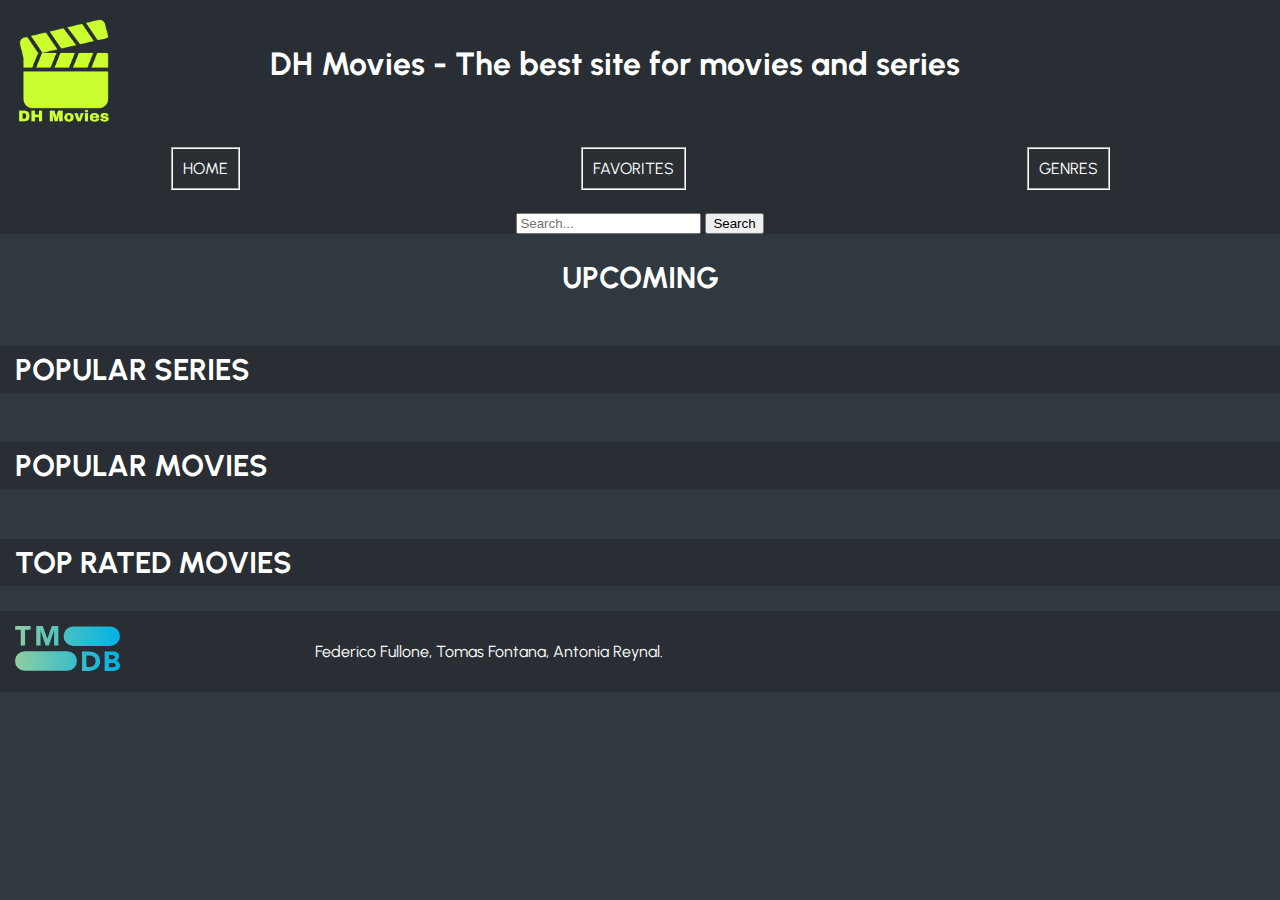
<file: index.html>
<!DOCTYPE html>
<html lang="en">

<head>
    <meta charset="UTF-8">
    <meta http-equiv="X-UA-Compatible" content="IE=edge">
    <meta name="viewport" content="width=device-width, initial-scale=1.0">
    <title>Home - DH Movies</title>
    <link rel="stylesheet" href="css/style.css">
    <link rel="preconnect" href="https://fonts.googleapis.com">
    <link rel="preconnect" href="https://fonts.gstatic.com" crossorigin>
    <link href="https://fonts.googleapis.com/css2?family=Urbanist&display=swap" rel="stylesheet">

</head>

<body class="body-index">

    <header class="menu-index">
        <div class="header-index">
            <img class="logo" src="img/logo.PNG" alt="Logo dhmovies">
            <h1 class="h1-header"> DH Movies - The best site for movies and series</h1>
        </div>
        <nav>
            <ul class="menu">
                <li><a href="index.html">Home </a></li>
                <li><a href="favoritos.html">Favorites </a></li>
                <li><a href="generos.html">Genres </a></li>
            </ul>
        </nav>
        <div class="buscador">
            <form id="form-busqueda" action="search-results.html" method="GET">
                <input id="busqueda-text" class="casillero" type="text" name="busqueda" placeholder="Search...">
                <input class="boton" type="submit" value="Search">
            </form>
        </div>
    </header>

    <main>

        <h2 class="h2-proximamente">Upcoming</h2>

        <section class="upcoming">
        </section>


        <section class="lista-cartelera-series">
            <h2 class="h2-titulos">Popular series</h2>

        </section>


        <section class="lista-cartelera">
            <h2 class="h2-titulos">Popular movies</h2>


        </section>


        <section class="lista-cartelera-peliculas-vistas">
            <h2 class="h2-titulos">Top rated movies</h2>

        </section>



    </main>


    <footer class="footer-index">
        <div class="nombres-footer">
            <div class="nav-logo">
                <a href="index.html">
                    <img class="logo-db" src="img/logodatabase.svg" alt="logo dhmovies"></a>
            </div>
            <div id="texto-footer">
                <p class="generos-texto"> Federico Fullone, Tomas Fontana, Antonia Reynal.</p>
            </div>

        </div>

    </footer>

    <script src="js/index.js"></script>
</body>

</html>
</file>
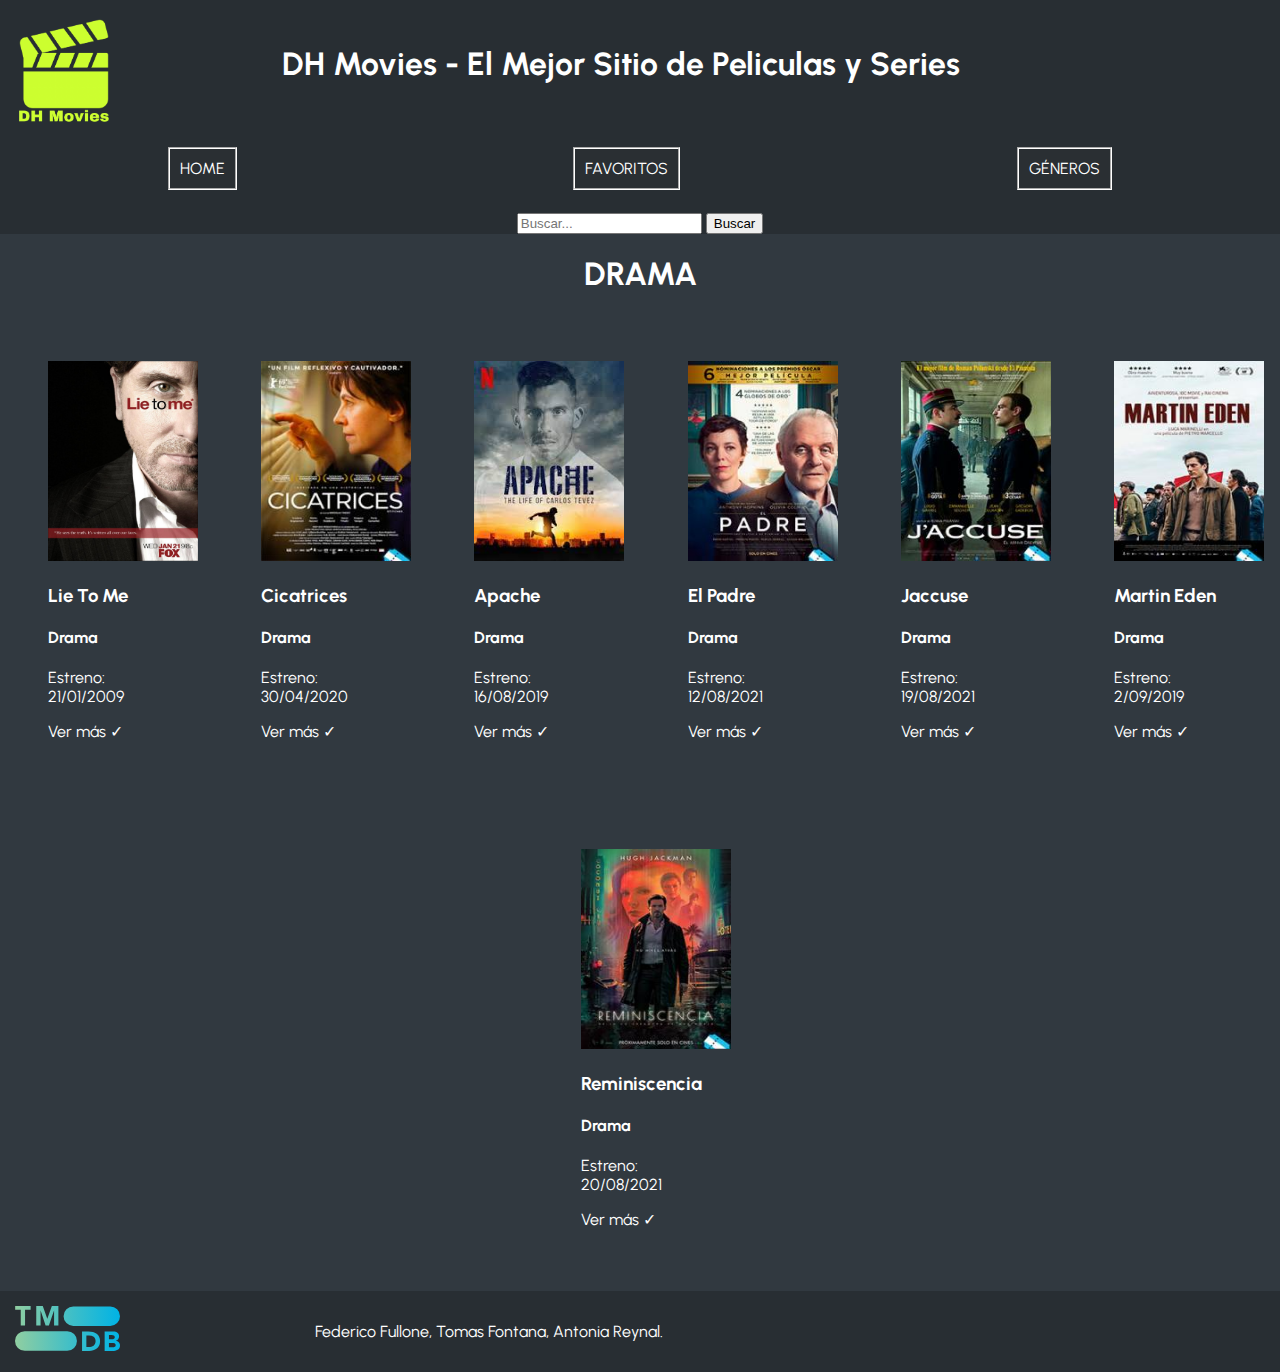
<file: detail-drama.html>
<!DOCTYPE html>
<html lang="en">
<head>
    <meta charset="UTF-8">
    <meta http-equiv="X-UA-Compatible" content="IE=edge">
    <meta name="viewport" content="width=device-width, initial-scale=1.0">
    <title>Drama - DH Movies</title>
    <link rel="stylesheet" href="./css/style.css">
    <link rel="preconnect" href="https://fonts.googleapis.com">
<link rel="preconnect" href="https://fonts.gstatic.com" crossorigin>
<link href="https://fonts.googleapis.com/css2?family=Urbanist&display=swap" rel="stylesheet">

</head>
<body class="body-generos">
    <header class="menu-index">
        <div class="header-index">
            <img class="logo" src="img/logo.PNG" alt="Logo dhmovies">
        <h1 class="h1-header">DH Movies - El Mejor Sitio de Peliculas y Series</h1>
        </div>
        <nav>
            <ul class="menu">
                <li><a href="index.html">Home </a></li>
                <li><a href="favoritos.html">Favoritos </a></li>
                <li><a href="generos.html">Géneros </a></li>
            </ul>
        </nav>
        <div class="buscador">
        <form action="search-results.html" method="GET">
            <input type="text" name="busqueda" placeholder="Buscar...">
            <input type="submit" value="Buscar">
        </form>
        </div>
    </header>

    <main>
        <h1 class="h1-generos">Drama</h1>
        <section class="lista-cartelera">

            <article class="listados">
                <div>
                    <a href="detail-movie.html">
                        <img class="portadas" src="img/series/lietome.jpeg" alt="lietome">
                    </a>    
                </div>
            
                <h3 class="titulos-peliculas"> <a href="detail-movie.html" class="a-titulo">Lie To Me</a></h3>
                <h4 class="generos-texto"> <a href="generos.html" class="a-generos"> Drama </a></h4>
                <p class="generos-texto">Estreno: 21/01/2009</p>
                <p class="generos-texto"><a href="detail-movie.html" class="a-titulo">Ver más ✓</a></p>
            
            </article>
            
            <article class="listados">
                <div>
                    <a href="detail-movie.html">
                        <img class="portadas" src="img/peliculas/cicatrices.jpeg" alt="cicatrices"> 
                    </a>    
                </div>
                
                <h3 class="titulos-peliculas"><a href="detail-movie.html" class="a-titulo">Cicatrices</a></h3>
                <h4 class="generos-texto"> <a href="generos.html" class="a-generos">Drama</a></h4>
                <p class="generos-texto">Estreno: 30/04/2020</p>
                <p class="generos-texto"><a href="detail-movie.html" class="a-titulo">Ver más ✓</a></p>
            
            </article>

            <article class="listados">
            <div>
                <a href="detail-movie.html">
                    <img class="portadas" src="img/series/apache.jpeg" alt="Apache"> 
                </a>    
            </div> 
            
            <h3 class="titulos-peliculas"><a href="detail-movie.html" class="a-titulo">Apache</a></h3>
            <h4 class="generos-texto"> <a href="generos.html" class="a-generos">Drama </a></h4>
            <p class="generos-texto">Estreno: 16/08/2019</p>
            <p class="generos-texto"><a href="detail-movie.html" class="a-titulo">Ver más ✓</a></p>
        
        </article>
            
        <article class="listados">
         <div>   
            <a href="detail-movie.html">
                <img class="portadas" src="img/peliculas/elpadre.jpeg" alt="elpadre"> 
            </a>    
        </div>    
        
        <h3 class="titulos-peliculas"><a href="detail-movie.html" class="a-titulo">El Padre</a></h3>
        <h4 class="generos-texto"> <a href="generos.html" class="a-generos">Drama </a></h4>
        <p class="generos-texto">Estreno: 12/08/2021</p>
        <p class="generos-texto"><a href="detail-movie.html" class="a-titulo">Ver más ✓</a></p>
    
    </article>

    <article class="listados">
        <div>
        <a href="detail-movie.html">
            <img class="portadas" src="img/peliculas/jaccuse.jpeg" alt="jaccuse"> 
        </a>    
        </div>        
    
    <h3 class="titulos-peliculas"><a href="detail-movie.html" class="a-titulo">Jaccuse</a></h3>
    <h4 class="generos-texto"> <a href="generos.html" class="a-generos">Drama </a></h4>
    <p class="generos-texto">Estreno: 19/08/2021</p>
    <p class="generos-texto"><a href="detail-movie.html" class="a-titulo">Ver más ✓</a></p>

</article>

<article class="listados">
   <div>
    <a href="detail-movie.html">
        <img class="portadas" src="img/peliculas/martineden.jpeg" alt="martineden"> 
    </a>    
</div>              

<h3 class="titulos-peliculas"><a href="detail-movie.html" class="a-titulo">Martin Eden</a></h3>
<h4 class="generos-texto"> <a href="generos.html" class="a-generos">Drama </a></h4>
<p class="generos-texto">Estreno: 2/09/2019</p>
<p class="generos-texto"><a href="detail-movie.html" class="a-titulo">Ver más ✓</a></p>

</article>

<article class="listados">
<div>                      
    <a href="detail-movie.html">
        <img class="portadas" src="img/peliculas/reminiscencia.jpeg" alt="reminiscencia"> 
    </a>    
</div>  

<h3 class="titulos-peliculas"><a href="detail-movie.html" class="a-titulo">Reminiscencia</a></h3>
<h4 class="generos-texto"> <a href="generos.html" class="a-generos">Drama </a></h4>
<p class="generos-texto">Estreno: 20/08/2021</p>
<p class="generos-texto"><a href="detail-movie.html" class="a-titulo">Ver más ✓</a></p>

</article>


</section>

</main>

<footer class="footer-index">
    <div class="nombres-footer">
        <div class="nav-logo">
            <a href="index.html">
                <img class= "logo-db" src="img/logodatabase.svg" alt="logo dhmovies"></a>
        </div>
        <div id="texto-footer">
<p class="generos-texto"> Federico Fullone, Tomas Fontana, Antonia Reynal.</p></div>
     
    </div>

</footer>
<script src="js/generos.js"></script>
</body>
</html>
</file>
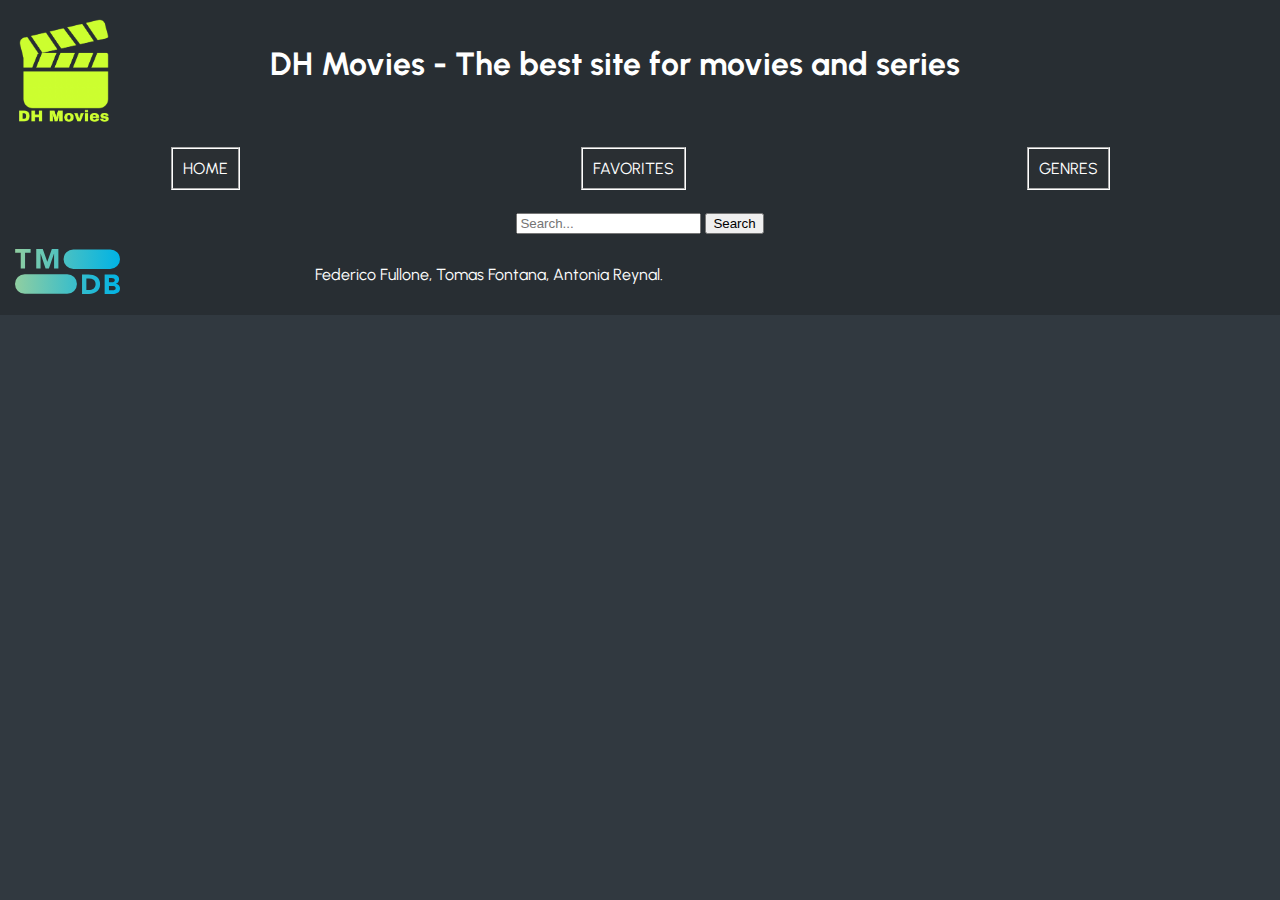
<file: detail-genero-movies.html>
<!DOCTYPE html>
<html lang="en">
<head>
    <meta charset="UTF-8">
    <meta http-equiv="X-UA-Compatible" content="IE=edge">
    <meta name="viewport" content="width=device-width, initial-scale=1.0">
    <title>Details - DH Movies</title>
    <link rel="stylesheet" href="./css/style.css">
    <link rel="preconnect" href="https://fonts.googleapis.com">
<link rel="preconnect" href="https://fonts.gstatic.com" crossorigin>
<link href="https://fonts.googleapis.com/css2?family=Urbanist&display=swap" rel="stylesheet">

</head>
<body class="body-generos">
    <header class="menu-index">
        <div class="header-index">
            <img class="logo" src="img/logo.PNG" alt="Logo dhmovies">
            <h1 class="h1-header"> DH Movies - The best site for movies and series</h1>
        </div>
        <nav>
            <ul class="menu">
                <li><a href="index.html">Home </a></li>
                <li><a href="favoritos.html">Favorites </a></li>
                <li><a href="generos.html">Genres </a></li>
            </ul>
        </nav>
        <div class="buscador">
            <form id="form-busqueda" action="search-results.html" method="GET">
                <input id="busqueda-text" class="casillero" type="text" name="busqueda" placeholder="Search...">
                <input class="boton" type="submit" value="Search">
            </form>
        </div>
    </header>

    <main></main>

<footer class="footer-index">
    <div class="nombres-footer">
        <div class="nav-logo">
            <a href="index.html">
                <img class= "logo-db" src="img/logodatabase.svg" alt="logo dhmovies"></a>
        </div>
        <div id="texto-footer">
<p class="generos-texto"> Federico Fullone, Tomas Fontana, Antonia Reynal.</p></div>
     
    </div>

</footer>
<script src="js/detalles-generos-pelis.js"></script>
</body>
</html>
</file>
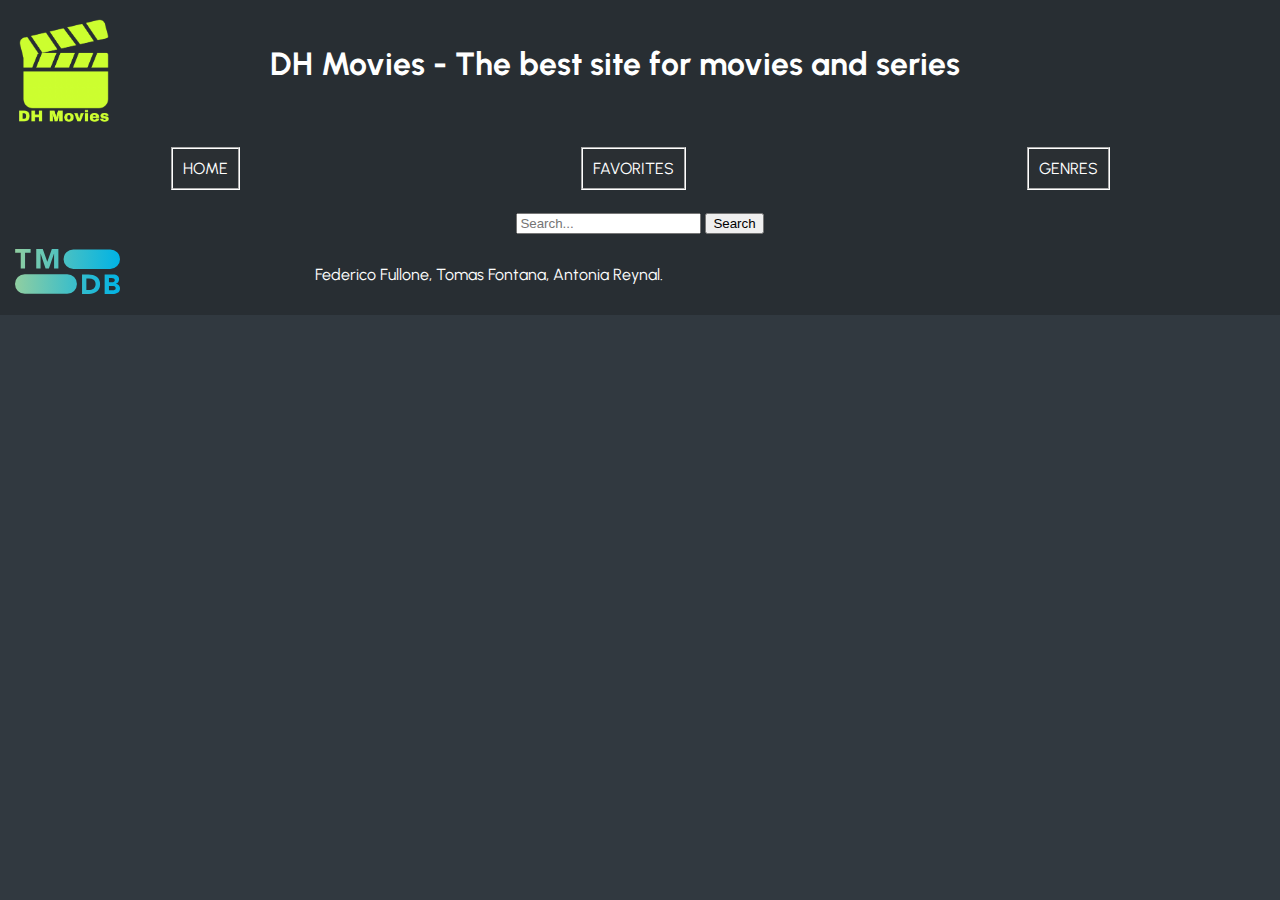
<file: detail-genero-series.html>
<!DOCTYPE html>
<html lang="en">

<head>
    <meta charset="UTF-8">
    <meta http-equiv="X-UA-Compatible" content="IE=edge">
    <meta name="viewport" content="width=device-width, initial-scale=1.0">
    <title>Details - DH Movies</title>
    <link rel="stylesheet" href="./css/style.css">
    <link rel="preconnect" href="https://fonts.googleapis.com">
    <link rel="preconnect" href="https://fonts.gstatic.com" crossorigin>
    <link href="https://fonts.googleapis.com/css2?family=Urbanist&display=swap" rel="stylesheet">

</head>

<body class="body-generos">
    <header class="menu-index">
        <div class="header-index">
            <img class="logo" src="img/logo.PNG" alt="Logo dhmovies">
            <h1 class="h1-header"> DH Movies - The best site for movies and series</h1>
        </div>
        <nav>
            <ul class="menu">
                <li><a href="index.html">Home </a></li>
                <li><a href="favoritos.html">Favorites </a></li>
                <li><a href="generos.html">Genres </a></li>
            </ul>
        </nav>
        <div class="buscador">
            <form id="form-busqueda" action="search-results.html" method="GET">
                <input id="busqueda-text" class="casillero" type="text" name="busqueda" placeholder="Search...">
                <input class="boton" type="submit" value="Search">
            </form>
        </div>
    </header>

    <main></main>

    <footer class="footer-index">
        <div class="nombres-footer">
            <div class="nav-logo">
                <a href="index.html">
                    <img class="logo-db" src="img/logodatabase.svg" alt="logo dhmovies"></a>
            </div>
            <div id="texto-footer">
                <p class="generos-texto"> Federico Fullone, Tomas Fontana, Antonia Reynal.</p>
            </div>

        </div>

    </footer>
    <script src="js/detalles-generos-series.js"></script>
</body>

</html>
</file>
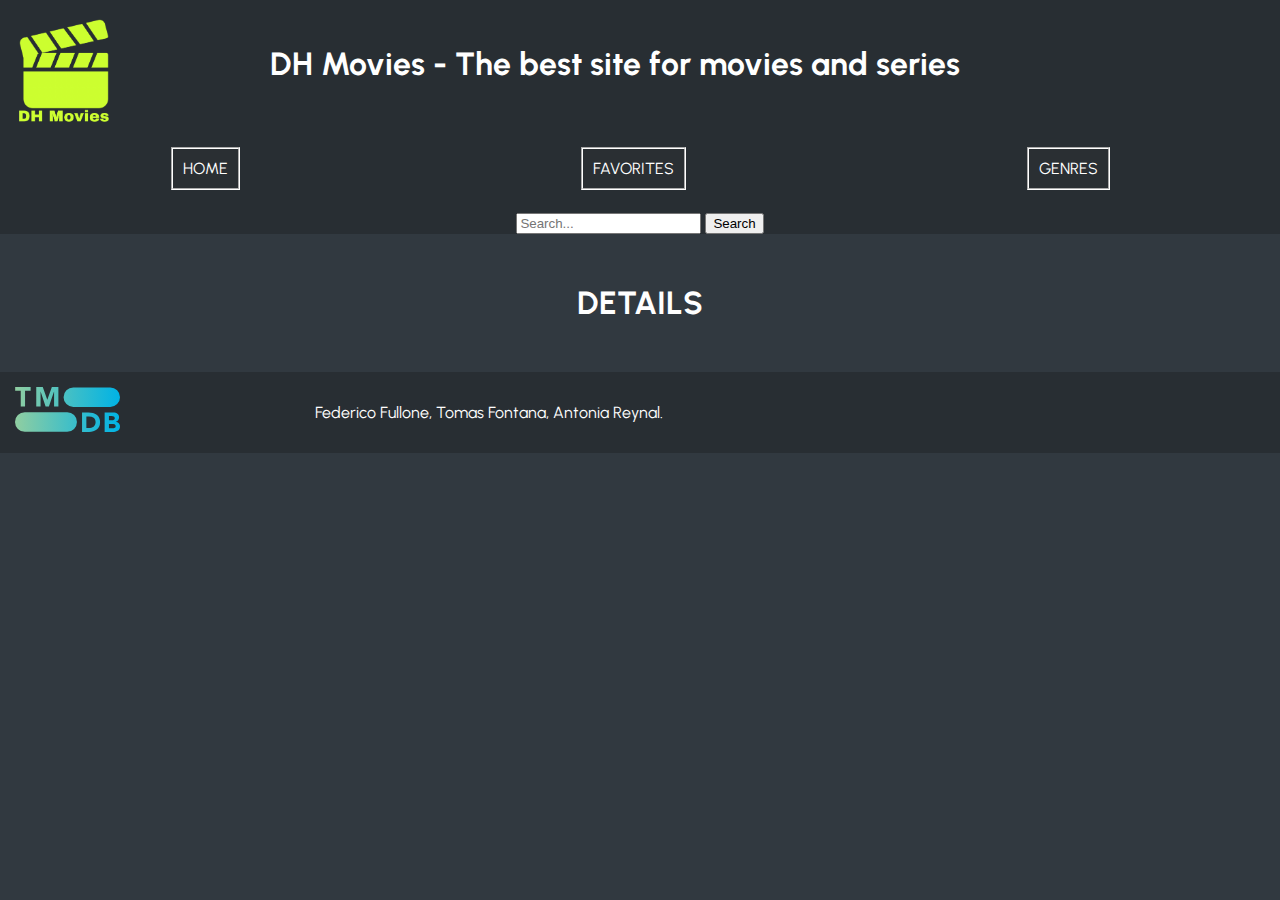
<file: detail-movie.html>
<!DOCTYPE html>
<html lang="en">
<head>
    <meta charset="UTF-8">
    <meta http-equiv="X-UA-Compatible" content="IE=edge">
    <meta name="viewport" content="width=device-width, initial-scale=1.0">
    <title>Details - DH Movies</title>
    <link rel="stylesheet" href="css/style.css">
    <link rel="preconnect" href="https://fonts.googleapis.com">
<link rel="preconnect" href="https://fonts.gstatic.com" crossorigin>
<link href="https://fonts.googleapis.com/css2?family=Urbanist&display=swap" rel="stylesheet">

</head>

<body class="body-detail-movie">
    <header class="menu-index">
        <div class="header-index">
            <img class="logo" src="img/logo.PNG" alt="Logo dhmovies">
            <h1 class="h1-header"> DH Movies - The best site for movies and series</h1>
        </div>
        <nav>
            <ul class="menu">
                <li><a href="index.html">Home </a></li>
                <li><a href="favoritos.html">Favorites </a></li>
                <li><a href="generos.html">Genres </a></li>
            </ul>
        </nav>
        <div class="buscador">
            <form id="form-busqueda" action="search-results.html" method="GET">
                <input id="busqueda-text" class="casillero" type="text" name="busqueda" placeholder="Search...">
                <input class="boton" type="submit" value="Search">
            </form>
        </div>
    </header>
<main>
    <h1 class="h1-detail-movie">Details </h1>

<section></section>
</main>

<footer class="footer-index">
    <div class="nombres-footer">
        <div class="nav-logo">
            <a href="index.html">
                <img class= "logo-db" src="img/logodatabase.svg" alt="logo dhmovies"></a>
        </div>
        <div id="texto-footer">
<p class="generos-texto"> Federico Fullone, Tomas Fontana, Antonia Reynal.</p></div>
     
    </div>

</footer>
<script src="js/detalles-peliculas.js"></script>
</body>
</html>
</file>
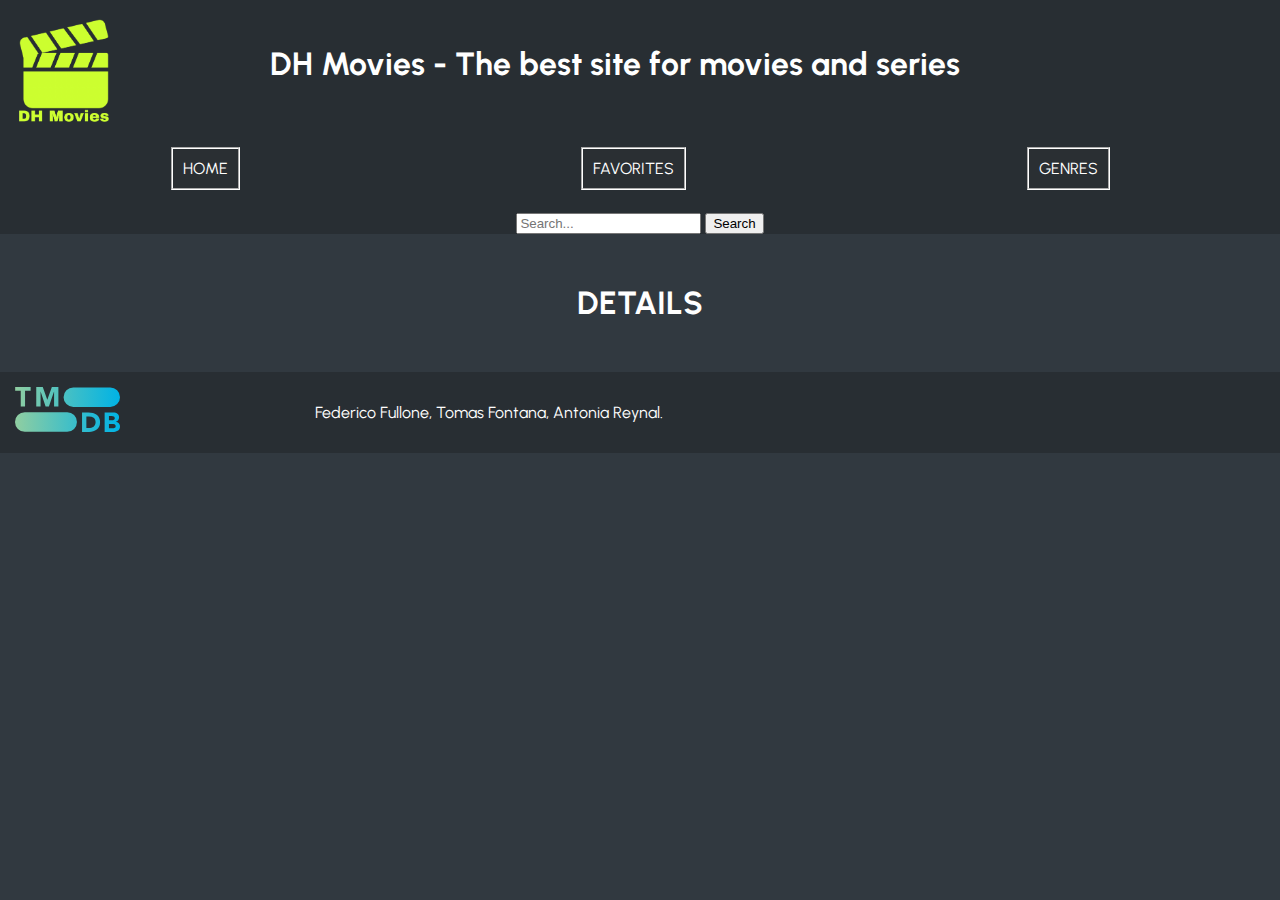
<file: detail-serie.html>
<!DOCTYPE html>
<html lang="en">
<head>
    <meta charset="UTF-8">
    <meta http-equiv="X-UA-Compatible" content="IE=edge">
    <meta name="viewport" content="width=device-width, initial-scale=1.0">
    <title>Details - DH Movies</title>
    <link rel="stylesheet" href="css/style.css">
    <link rel="preconnect" href="https://fonts.googleapis.com">
<link rel="preconnect" href="https://fonts.gstatic.com" crossorigin>
<link href="https://fonts.googleapis.com/css2?family=Urbanist&display=swap" rel="stylesheet">

</head>

<body class="body-detail-serie">
    <header class="menu-index">
        <div class="header-index">
            <img class="logo" src="img/logo.PNG" alt="Logo dhmovies">
            <h1 class="h1-header"> DH Movies - The best site for movies and series</h1>
        </div>
        <nav>
            <ul class="menu">
                <li><a href="index.html">Home </a></li>
                <li><a href="favoritos.html">Favorites </a></li>
                <li><a href="generos.html">Genres </a></li>
            </ul>
        </nav>
        <div class="buscador">
            <form id="form-busqueda" action="search-results.html" method="GET">
                <input id="busqueda-text" class="casillero" type="text" name="busqueda" placeholder="Search...">
                <input class="boton" type="submit" value="Search">
            </form>
        </div>
    </header>
    

<main>
    <h1 class="h1-detail-movie">Details </h1>
    <section></section>

</main>

    
    <footer class="footer-index">
        <div class="nombres-footer">
            <div class="nav-logo">
                <a href="index.html">
                    <img class= "logo-db" src="img/logodatabase.svg" alt="logo dhmovies"></a>
            </div>
            <div id="texto-footer">
<p class="generos-texto"> Federico Fullone, Tomas Fontana, Antonia Reynal.</p></div>
         
        </div>

    </footer>
      
<script src="js/detalles-series.js"></script>
</body>
</html>
</file>
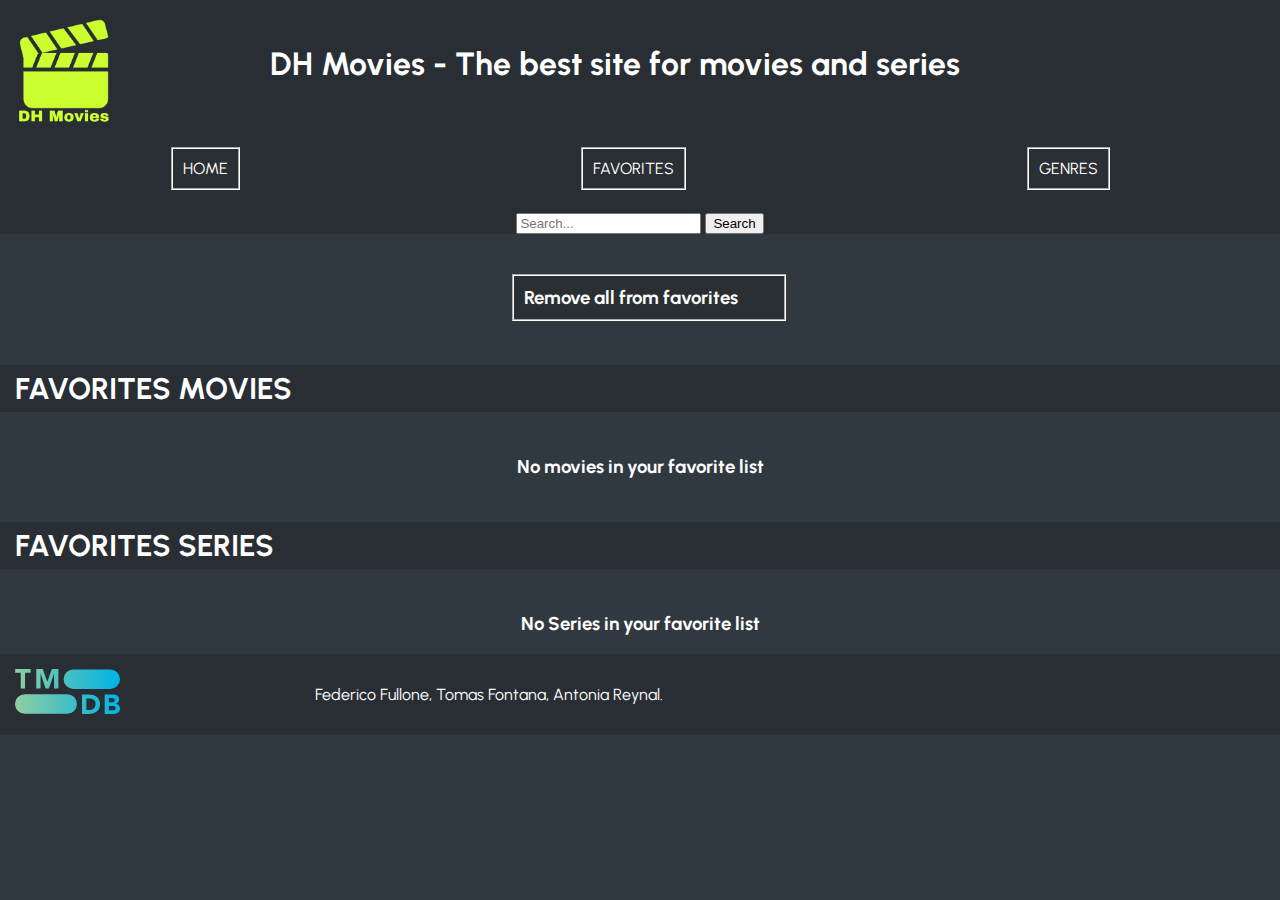
<file: favoritos.html>
<!DOCTYPE html>
<html lang="en">

<head>
    <meta charset="UTF-8">
    <meta http-equiv="X-UA-Compatible" content="IE=edge">
    <meta name="viewport" content="width=device-width, initial-scale=1.0">
    <title>Favorites - DH Movies</title>
    <link rel="stylesheet" href="css/style.css">
    <link rel="preconnect" href="https://fonts.googleapis.com">
    <link rel="preconnect" href="https://fonts.gstatic.com" crossorigin>
    <link href="https://fonts.googleapis.com/css2?family=Urbanist&display=swap" rel="stylesheet">

</head>

<body class="favoritos">

    <header class="menu-index">
        <div class="header-index">
            <img class="logo" src="img/logo.PNG" alt="Logo dhmovies">
            <h1 class="h1-header"> DH Movies - The best site for movies and series</h1>
        </div>
        <nav>
            <ul class="menu">
                <li><a href="index.html">Home </a></li>
                <li><a href="favoritos.html">Favorites </a></li>
                <li><a href="generos.html">Genres </a></li>
            </ul>
        </nav>
        <div class="buscador">
            <form id="form-busqueda" action="search-results.html" method="GET">
                <input id="busqueda-text" class="casillero" type="text" name="busqueda" placeholder="Search...">
                <input class="boton" type="submit" value="Search">
            </form>
        </div>
    </header>

    <main>

                <a class="a-vaciar-favoritos" href="favoritos.html"><h3 class="vaciar-favoritos">Remove all from favorites</h3></a>

        <section class="section-favoritos-peliculas">
            <h2 class="h2-titulos-favoritos">Favorites movies</h2>

        </section>

        <section class="section-favoritos-series">
            <h2 class="h2-titulos-favoritos">Favorites series</h2>

        </section>

    </main>

    <footer class="footer-index">
        <div class="nombres-footer">
            <div class="nav-logo">
                <a href="index.html">
                    <img class="logo-db" src="img/logodatabase.svg" alt="logo dhmovies"></a>
            </div>
            <div id="texto-footer">
                <p class="generos-texto"> Federico Fullone, Tomas Fontana, Antonia Reynal.</p>
            </div>

        </div>

    </footer>
    <script src="js/favoritos.js"></script>
</body>

</html>
</file>
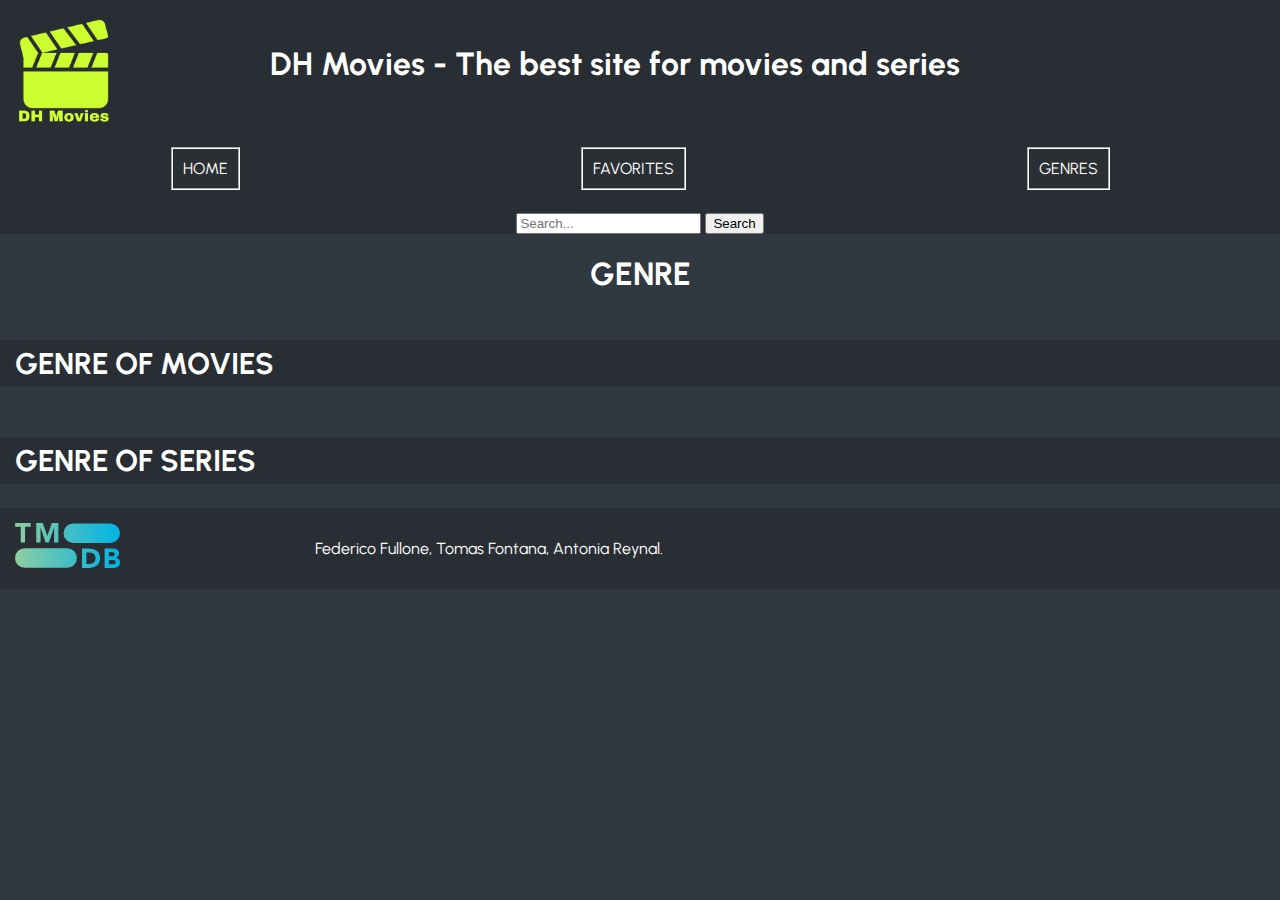
<file: generos.html>
<!DOCTYPE html>
<html lang="en">

<head>
    <meta charset="UTF-8">
    <meta http-equiv="X-UA-Compatible" content="IE=edge">
    <meta name="viewport" content="width=device-width, initial-scale=1.0">
    <title>Genres - DH Movies</title>
    <link rel="stylesheet" href="./css/style.css">
    <link rel="preconnect" href="https://fonts.googleapis.com">
    <link rel="preconnect" href="https://fonts.gstatic.com" crossorigin>
    <link href="https://fonts.googleapis.com/css2?family=Urbanist&display=swap" rel="stylesheet">

</head>

<body class="body-generos">
    <header class="menu-index">
        <div class="header-index">
            <img class="logo" src="img/logo.PNG" alt="Logo dhmovies">
            <h1 class="h1-header"> DH Movies - The best site for movies and series</h1>
        </div>
        <nav>
            <ul class="menu">
                <li><a href="index.html">Home </a></li>
                <li><a href="favoritos.html">Favorites </a></li>
                <li><a href="generos.html">Genres </a></li>
            </ul>
        </nav>
        <div class="buscador">
            <form id="form-busqueda" action="search-results.html" method="GET">
                <input id="busqueda-text" class="casillero" type="text" name="busqueda" placeholder="Search...">
                <input class="boton" type="submit" value="Search">
            </form>
        </div>
    </header>


    <main>
        <h1 class="h1-generos">Genre</h1>

        <section class="lista-generos-peliculas">
            <h2 class="h2-titulos">Genre of movies</h2>
        </section>


        <section class="lista-generos-series">
            <h2 class="h2-titulos">Genre of Series</h2>
        </section>

    </main>

    <footer class="footer-index">
        <div class="nombres-footer">
            <div class="nav-logo">
                <a href="index.html">
                    <img class="logo-db" src="img/logodatabase.svg" alt="logo dhmovies"></a>
            </div>
            <div id="texto-footer">
                <p class="generos-texto"> Federico Fullone, Tomas Fontana, Antonia Reynal.</p>
            </div>

        </div>

    </footer>
    <script src="js/generos.js"></script>
    <script src="js/buscador.js"></script>
</body>

</html>
</file>
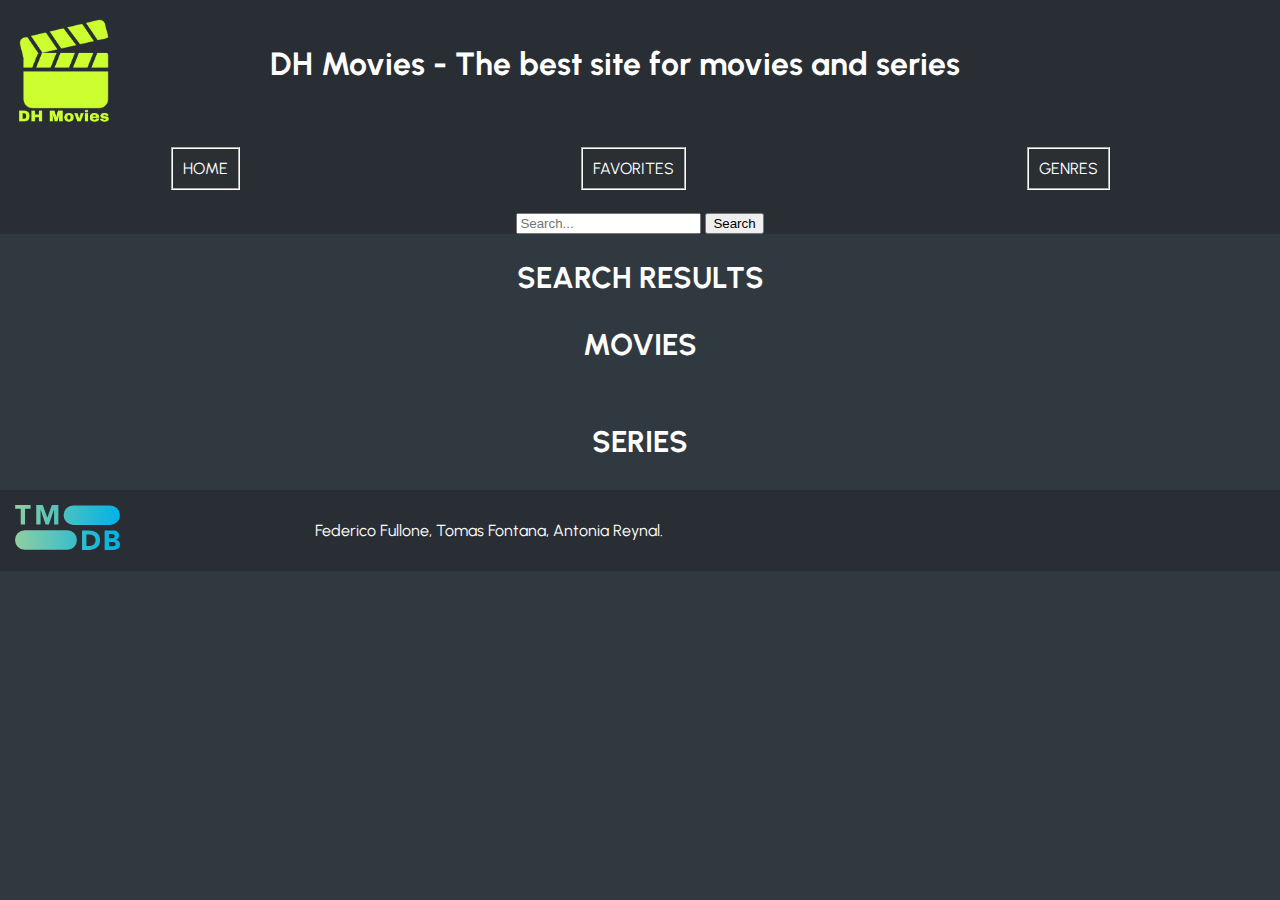
<file: search-results.html>
<!DOCTYPE html>
<html lang="en">
<head>
    <meta charset="UTF-8">
    <meta http-equiv="X-UA-Compatible" content="IE=edge">
    <meta name="viewport" content="width=device-width, initial-scale=1.0">
    <title>Resultados - DH Movies</title>
    <link rel="stylesheet" href="css/style.css">
    <link rel="preconnect" href="https://fonts.googleapis.com">
<link rel="preconnect" href="https://fonts.gstatic.com" crossorigin>
<link href="https://fonts.googleapis.com/css2?family=Urbanist&display=swap" rel="stylesheet">
</head>
<body class="body-index">
    
    <header class="menu-index">
        <div class="header-index">
            <img class="logo" src="img/logo.PNG" alt="Logo dhmovies">
            <h1 class="h1-header"> DH Movies - The best site for movies and series</h1>
        </div>
        <nav>
            <ul class="menu">
                <li><a href="index.html">Home </a></li>
                <li><a href="favoritos.html">Favorites </a></li>
                <li><a href="generos.html">Genres </a></li>
            </ul>
        </nav>
        <div class="buscador">
            <form id="form-busqueda" action="search-results.html" method="GET">
                <input id="busqueda-text" class="casillero" type="text" name="busqueda" placeholder="Search...">
                <input class="boton" type="submit" value="Search">
            </form>
        </div>
    </header>

    <main>
 

 <section>
<h2 class="h2-proximamente">Search Results</h2>
<h3 class="h2-proximamente">Movies</h2>
<div id="results-movies" class="lista-cartelera-series"></div>
<h3 class="h2-proximamente">Series</h2>
<div id="results-series" class="lista-cartelera-series"></div>
<!--
<h3 class="titulos-peliculas"> <a href="detail-movie.html" class="titulo-resultados">No Respires 2</a></h3>
     
 <div class="resultados">
   <article class="article-resultados">
    <a href="detail-movie.html">
    <img class="portadas" src="img/peliculas/norespires.jpeg" alt="norespires"></a>    
</article>

<article class="resultado-texto">
<p class="texto-busqueda">Unos jóvenes ladrones creen haber encontrado la oportunidad de cometer el robo perfecto. Su objetivo será un ciego solitario, poseedor de miles de dólares ocultos. Pero tan pronto como entran en su casa serán conscientes de su error, pues se encontrarán atrapados y luchando por sobrevivir contra un psicópata con sus propios y temibles secretos. </p>
</article>

</section>

<h2 class="resultados-similares">Resultados similares</h2>
<section class="lista-cartelera">
<article class="listados"> 
        <h3 class="titulos-peliculas"> <a href="detail-movie.html" class="a-titulo">Candy Man</a></h3>
    <a href="detail-movie.html">
    <img class="portadas" src="img/peliculas/candyman.jpeg" alt="candyman"></a>    
</article>

<article class="listados"> 
        <h3 class="titulos-peliculas"> <a href="detail-movie.html" class="a-titulo">Jacusse</a></h3>
    <a href="detail-movie.html">
    <img class="portadas" src="img/peliculas/jaccuse.jpeg" alt="jaccuse"></a>    
</article>

<article class="listados">
         <h3 class="titulos-peliculas"> <a href="detail-movie.html" class="a-titulo">El Padre</a></h3>
    <a href="detail-movie.html">
    <img class="portadas" src="img/peliculas/elpadre.jpeg" alt="elpadre"></a>    
</article>

<article class="listados"> 
        <h3 class="titulos-peliculas"> <a href="detail-movie.html" class="a-titulo">Martin Eden</a></h3>
    <a href="detail-movie.html">
    <img class="portadas" src="img/peliculas/martineden.jpeg" alt="martineden"></a>    
</article>

<article class="listados"> 
    <h3 class="titulos-peliculas"> <a href="detail-movie.html" class="a-titulo">Clickbait</a></h3>
<a href="detail-movie.html">
<img class="portadas" src="img/peliculas/clickbait.jpeg" alt="clickbait"></a>    
</article>
 </div>
-->
</section>
    </main>

    <footer class="footer-index">
        <div class="nombres-footer">
            <div class="nav-logo">
                <a href="index.html">
                    <img class= "logo-db" src="img/logodatabase.svg" alt="logo dhmovies"></a>
            </div>
            <div id="texto-footer">
    <p class="generos-texto"> Federico Fullone, Tomas Fontana, Antonia Reynal.</p></div>
         
        </div>
    
    </footer>
<!--<script src="js/index.js"></script>-->
<script src="js/buscador.js"></script>

</body>
</html>
</file>
<file: css/style.css>
/* css de index */
/*Especificaciones body*/
* {
    box-sizing: border-box;
}

.body-index {
    background-color: rgb(49, 57, 64);
    margin: 0 auto;
}

.nav-header {
    width: 100%;
}

header {
    background-color: rgb(40, 46, 51);
}

.logo {
    width: 10%;
}

.h1-header {
    font-family: 'Urbanist', sans-serif;
    color: white;
    align-self: center;
    margin-right: 25%;

}

.menu {
    display: flex;
    justify-content: space-around;
    padding-left: 0%;
    font-family: 'Urbanist', sans-serif;
    text-transform: uppercase;


}

.header-index {
    display: flex;
    flex-wrap: wrap;
    justify-content: space-between;
}

.menu li a {
    background-color: rgb(42, 47, 51);
    padding: 10px;
    border: groove white 2px;
    color: white;
    text-decoration: none;
}

.menu li {
    margin: 15px;
    list-style: none;
}

.buscador {
    text-align: center;
    margin-top: 20px;
}

/*Comienza el main*/

.h2-proximamente {
    font-family: 'Urbanist', sans-serif;
    text-transform: uppercase;
    font-weight: bold;
    font-size: 30px;
    color: rgb(255, 255, 255);
    text-align: center;
}

.h2-titulos {
    font-family: 'Urbanist', sans-serif;
    text-transform: uppercase;
    font-weight: bold;
    font-size: 30px;
    color: white;
    padding: 5px 0px 5px 15px;
    background-color: rgb(40, 46, 51);
    width: 100%;

}
.h2-titulos-favoritos {
    font-family: 'Urbanist', sans-serif;
    text-transform: uppercase;
    font-weight: bold;
    font-size: 30px;
    color: white;
    padding: 5px 0px 5px 15px;
    background-color: rgb(40, 46, 51);
    width: 100%;

}


.listados {
    padding: 16px;
    margin: 30px;
    width: 150px !important;
}

.portadas {
    width: 150px;
    height: 200px;
}

.titulos-peliculas {
    font-family: 'Urbanist', sans-serif;
    color: white;
    width: 100%;
    text-decoration: none;
}

.a-titulo,
.generos-texto,
.a-generos {
    text-decoration: none;
    color: white;
}

.lista-cartelera,
.lista-cartelera-series,
.lista-cartelera-peliculas-vistas,
.section-favoritos-peliculas,
.section-favoritos-series  {
    display: flex;
    justify-content: space-around;
    flex-direction: row;
    flex-wrap: wrap;

}

.foto-proximamente {
    width: 40%;
    height: 500px;
    display: flex;
    justify-content: center;
}

.upcoming {
    display: flex;
    justify-content: center;

}

/* comienza el footer */

.footer-index {
    display: flex;
    flex-wrap: wrap;
    background-color: rgb(40, 46, 51);
    padding: 15px;
    position: relative;
}


.nombres-footer {
    display: flex;
    flex-direction: row;
}

.logo {
    width: 10%;
}

.logo-db {
    width: 35%;
}

#texto-footer {
    align-self: center;
}

/* comienzo del css de detail-movie */

.body-detail-movie {
    background-color: rgb(49, 57, 64);
    margin: 0px;
    font-family: 'Urbanist', sans-serif;
    color: white;
}

.h1-detail-movie {
    text-align: center;
    font-weight: bold;
    margin: 50px;
    text-transform: uppercase;


}

.section-detail-movie {
    display: flex;
    flex-direction: row;
    margin: 30px 40px 50px 40px;
    width: 60%;
}


.clase-texto-detail-movie {
    font-weight: 80;
    color: white;
}



.boton-favoritos {
    color: white;
    text-decoration: none;
    margin-left: 20%;
    cursor: pointer;
    text-transform: uppercase;


}

.vaciar-favoritos {
    background-color: rgb(42, 47, 51);
    padding: 10px;
    border: groove white 2px;
    color: white;
    text-decoration: none;
    cursor: pointer;
    width: 274px;
    margin-left: 40%;
    margin-top: 40px;


}

.a-vaciar-favoritos {
    text-decoration: none;
}

.texto-boton {
    width:100%;
}

.boton-favoritos:hover,
.vaciar-favoritos:hover {
    background-color: rgb(61, 70, 77);
}

/* comienza el css de detail serie */

.body-detail-serie {
    background-color: rgb(49, 57, 64);
    margin: 0px;
    ;
    font-family: 'Urbanist', sans-serif;
    color: white;
}

.section-detail-serie {
    display: flex;
    flex-direction: row;
    margin: 30px 40px 50px 40px;
    width: 60%;
}

.h1-detail-serie {
    text-align: center;
    font-weight: bold;
    margin: 50px;
    text-transform: uppercase;
}


.clase-texto-detail-serie,
.a-li-detail-serie {
    font-weight: 80;
    color: white;
    text-decoration: none;

}

.imagen-detail-series {
    height: 368px;
    width: 270px;
}

/* Comienza pagina de resultados */
.resultados {
    display: flex;
    flex-direction: row;
    margin: 15px 15px 50px 15px;
}

.texto-busqueda {
    width: 65%;
    margin-left: 30px;
    font-family: 'Urbanist', sans-serif;
    color: white;

}

.titulo-resultados {
    font-family: 'Urbanist', sans-serif;
    color: white;
    margin-left: 2%;
    text-decoration: none;
}

.resultados-similares {
    font-family: 'Urbanist', sans-serif;
    text-align: center;
    text-transform: uppercase;
    color: white;
    background-color: rgb(40, 46, 51);
    font-size: 30px;
}

/* comienza el css de favoritos */

.favoritos {
    background-color: rgb(49, 57, 64);
    margin: 0px;
    font-family: 'Urbanist', sans-serif;
    color: white;
}

/*.section-favoritos-peliculas , .section-favoritos-series {
    display: flex;
    margin: 40px 10px 20px 40px;
    flex-wrap: wrap;
    flex-direction: row;
    justify-content: space-around;

}*/

.h1-favoritos {
    text-align: center;
    text-transform: uppercase;
    margin: 30px;
    width: 100%;
    font-size: 35px;
}

.article-favoritos {
    padding: 16px;
    margin: 22px 30px;
    width: 15%;
}

.img-span {
    width: 100%;
    height: 280px;

}

/* comienza el css de generos */


.body-generos {
    background-color: rgb(49, 57, 64);
    margin: 0px;
}

.lista-generos-peliculas,
.lista-generos-series {
    display: flex;
    justify-content: space-around;
    flex-direction: row;
    flex-wrap: wrap;
}

.h2-titulos-generos {
    text-align: center;
    font-family: 'Urbanist', sans-serif;
    text-transform: uppercase;
    font-weight: bold;
    font-size: 30px;
    background-color: rgb(142, 156, 94);
    border-style: ridge;

}
.a-h2-titulos-generos{
    text-decoration: none;
    color: white;

}

.img-generos {
    width: 100%;
    height: 400px;
}

.listados-generos {
    padding: 16px;
    margin: 30px;
    width: 20%;

}


.h1-generos {
    text-decoration: none;
    font-family: 'Urbanist', sans-serif;
    text-transform: uppercase;
    font-weight: bold;
    color: rgb(255, 255, 255);
    text-align: center;
}

.generos-texto {
    font-family: 'Urbanist', sans-serif;
    color: white;
}

/* Comienza el css responsive */

@media (max-width:420px) {


    .listados {
        width: 48%;
        margin: 1px;
        padding: 0px;
    }

    .foto-proximamente,
    .h2-proximamente {
        display: none;
    }

    .a-titulo {
        font-size: 12px;
    }

    .h2-titulos {
        font-size: 25px;
        width: 100%;
    }

    .menu li {
        margin: 2%;
    }

    .h1-header {
        font-size: 25px;
        margin-left: 15px;
    }

    .generos-texto,
    .a-generos {
        font-size: 10px;
    }

    /* Favoritos responsive */
    .section-favoritos {
        margin: 0%;
        justify-content: center;
    }

    .article-favoritos {
        width: 48%;
        margin: 0%;
    }

    .img-span {
        height: 200px;
    }

    .h1-favoritos {
        font-size: 25px;
        margin-left: 5%;
    }

    .listados-generos {
        width: 48%;
        margin: 0%;
    }

    .vaciar-favoritos{
        margin-left: 15%;
    }

    /*Generos responsive*/
    .img-generos {
        width: 100%;
        height: 200px;
    }

    .h2-titulos-generos {
        font-size: 20px;

    }
    

    /*Resultados responsive*/
    .resultados {
        display: block;
    }

    .article-resultados {
        margin-left: 20%;
    }

    .resultado-texto {
        margin-left: 10%;
        margin-bottom: 10%;
    }

    .titulo-resultados {
        margin-left: 30%;
    }

    /* responsive detalles peliculas */
    .section-detail-movie {
        display: block;
        width: 70%;
    }

    .imagen-detail-movie {
        width: 90%;
    }

    .article-img {
        margin-left: 25%;
    }

    .articulo-detail-movie {
        margin-left: 10%;
        margin-bottom: 10%;
    }

    /* responsive detalles series */
    .imagen-detail-series {
        width: 90%;
        height: 230px;
    }

    .boton-favoritos{
        margin-left: 0;
    }





}
</file>
